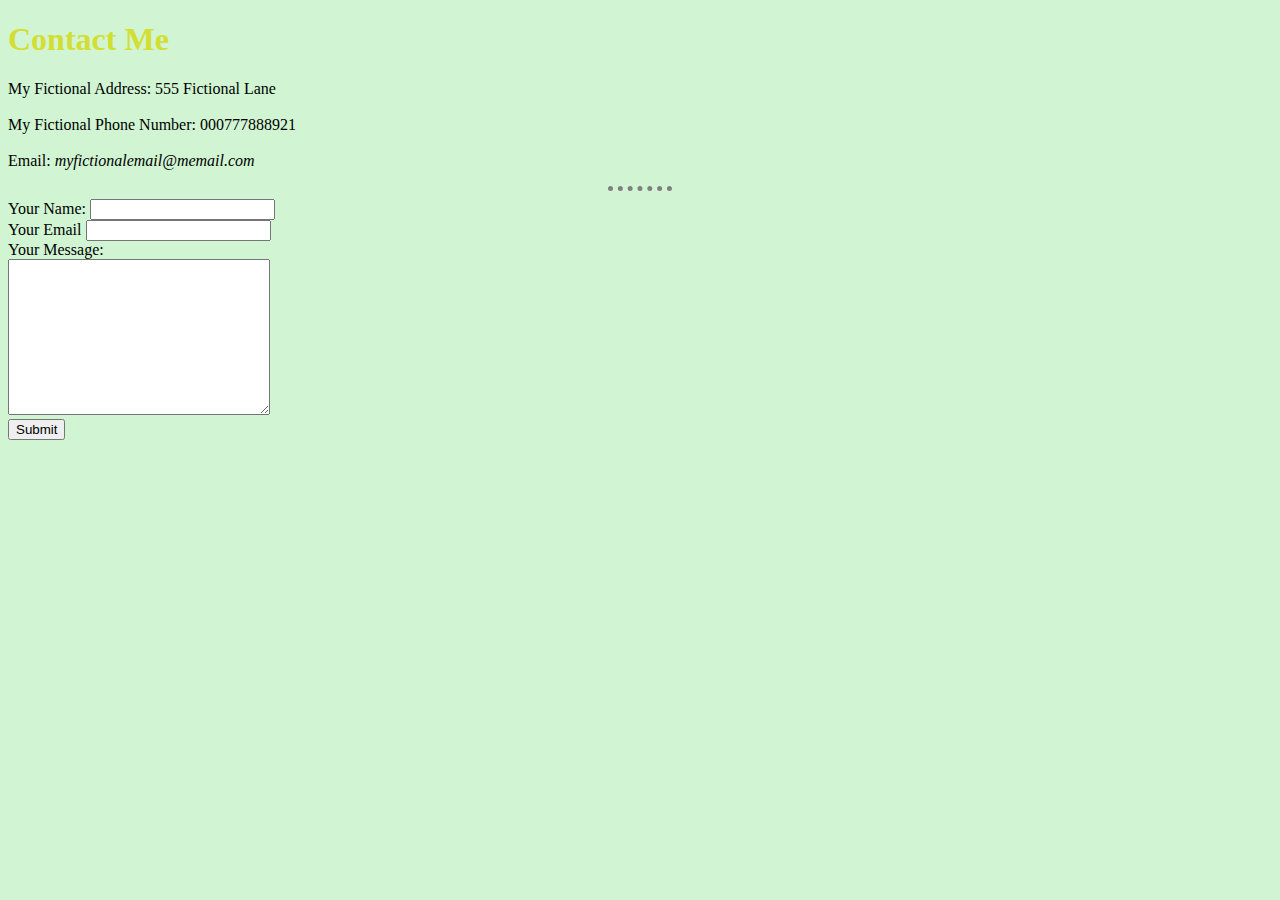
<file: Contact Page.html>
<!DOCTYPE html>
<html lang="en" dir="ltr">

<head>
  <meta charset="utf-8">
  <title>Contact Me</title>
  <link rel="stylesheet" href="css/styles.css">
</head>


<body>
  <h1>Contact Me</h1>
  <p>
    My Fictional Address: 555 Fictional Lane
    <br>
    <br>
    My Fictional Phone Number: 000777888921
    <br>
    <br>
    Email: <em>myfictionalemail@memail.com</em>
  </p>
  <hr>
  <form action="mailto:rbillz@hotmail.com" method="post" enctype="text/plain">
    <label>Your Name:</label>
    <input type="text" name="Your Name" value="">
    <br>
    <label>Your Email</label>
    <input type="Email" name="Your Email" value="">
    <br>
    <label>Your Message:</label>
    <br>
    <textarea name="Your Message" rows="10" cols="30"></textarea>
    <br>
    <input type="Submit" name="">
  </form>
</body>

</html>
</file>
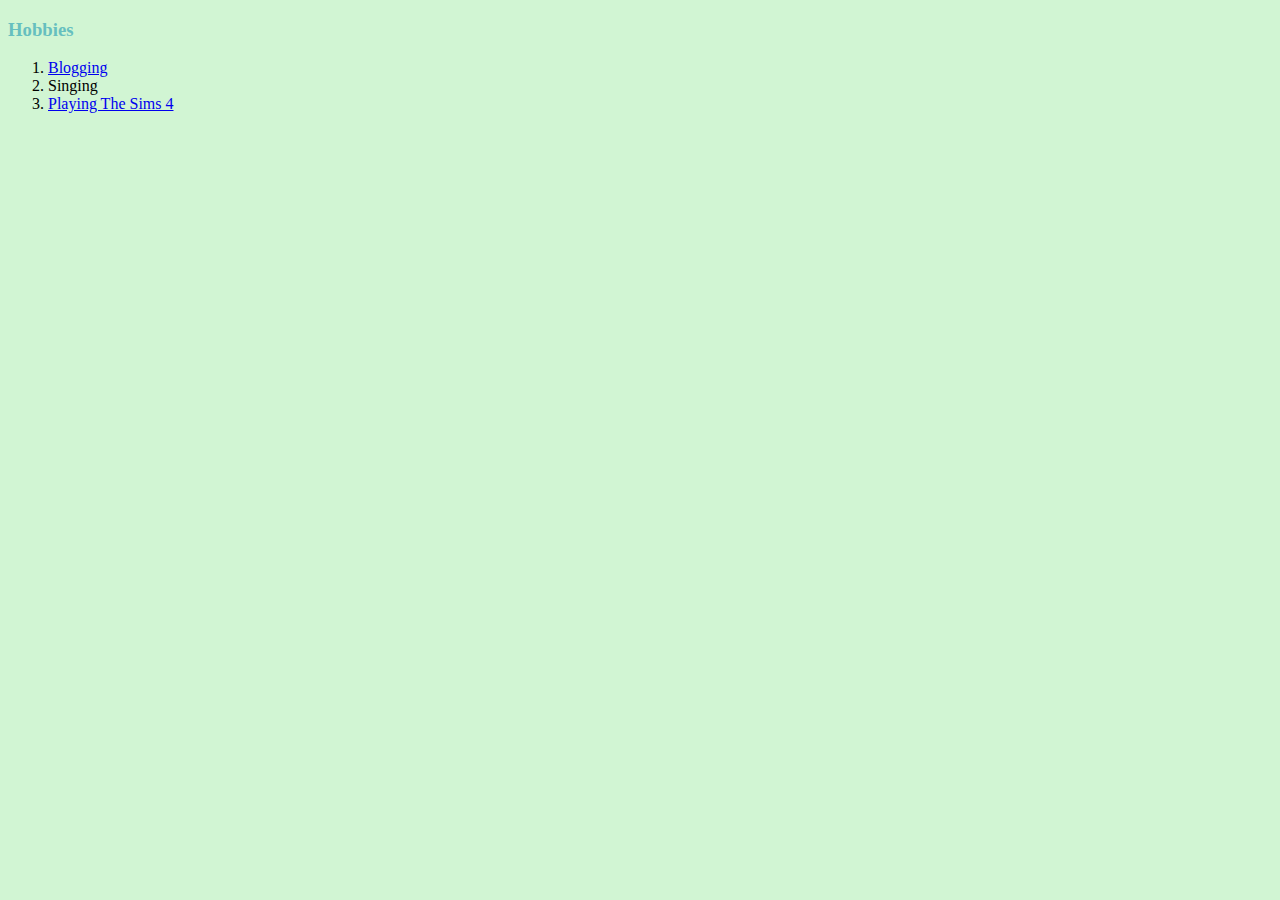
<file: hobbies.html>
<!DOCTYPE html>
<html lang="en" dir="ltr">
  <head>
    <meta charset="utf-8">
    <title>Hobbies</title>
    <link rel="stylesheet" href="css/styles.css">
  </head>
  <body>
    <h3>Hobbies</h3>
    <ol>
      <li><a href="https://heyitsraye.com/blogging/">Blogging</a></li>
      <li>Singing</li>
      <li><a href="https://www.ea.com/games/the-sims/the-sims-4">Playing The Sims 4</a></li>
    </ol>
  </body>
</html>
</file>
<file: css/styles.css>
body{
  background-color: #d1f5d3;
}

hr{
  border-style: dotted none none;
  width: 5%;
  border-color: grey;
  border-width: 5px;
}

img{
  height: 200px;
  width: 200px;
}

h1{
  color: #d3de32
}

h3{
  color: #66bfbf
}
</file>
